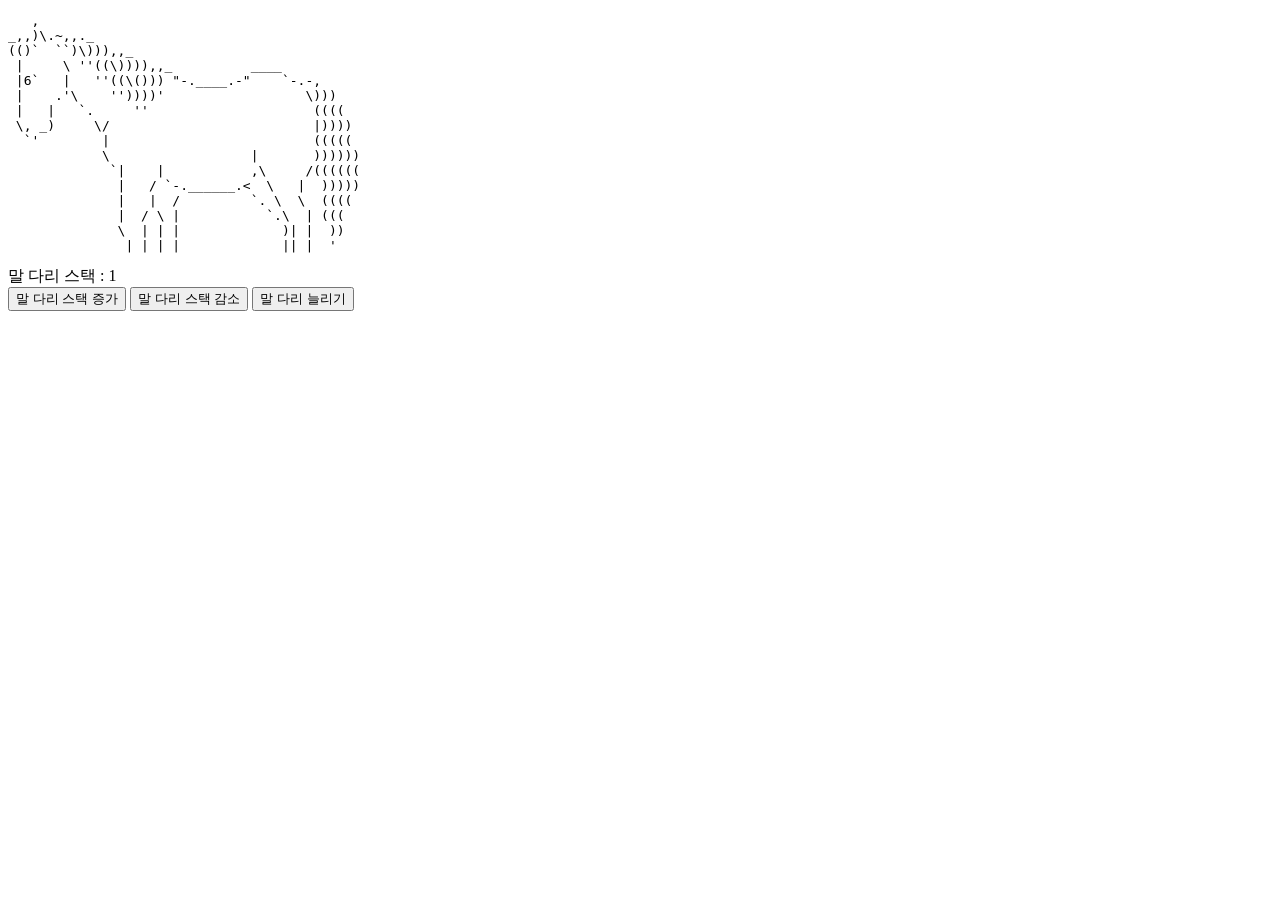
<file: 1/index.html>
<!DOCTYPE html>
<html lang="en">
<head>
    <meta charset="UTF-8">
    <meta name="viewport" content="width=device-width, initial-scale=1.0">
    <title>Document</title>
    <style>
        
    </style>
</head>
<body>
    <pre>   ,
_,,)\.~,,._
(()`  ``)\))),,_
 |     \ ''((\)))),,_          ____
 |6`   |   ''((\())) "-.____.-"    `-.-,
 |    .'\    ''))))'                  \)))
 |   |   `.     ''                     ((((
 \, _)     \/                          |))))
  `'        |                          (((((
            \                  |       ))))))
             `|    |           ,\     /((((((
              |   / `-.______.<  \   |  )))))
              |   |  /         `. \  \  ((((
              |  / \ |           `.\  | (((
              \  | | |             )| |  ))
               | | | |             || |  '</pre>
    말 다리 스택 : <span>1</span><br>
    <button id="up">말 다리 스택 증가</button>
    <button id="down">말 다리 스택 감소</button>
    <button id="confirm">말 다리 늘리기</button>
<script src="./index.js"></script>
</body>
</html>
</file>
